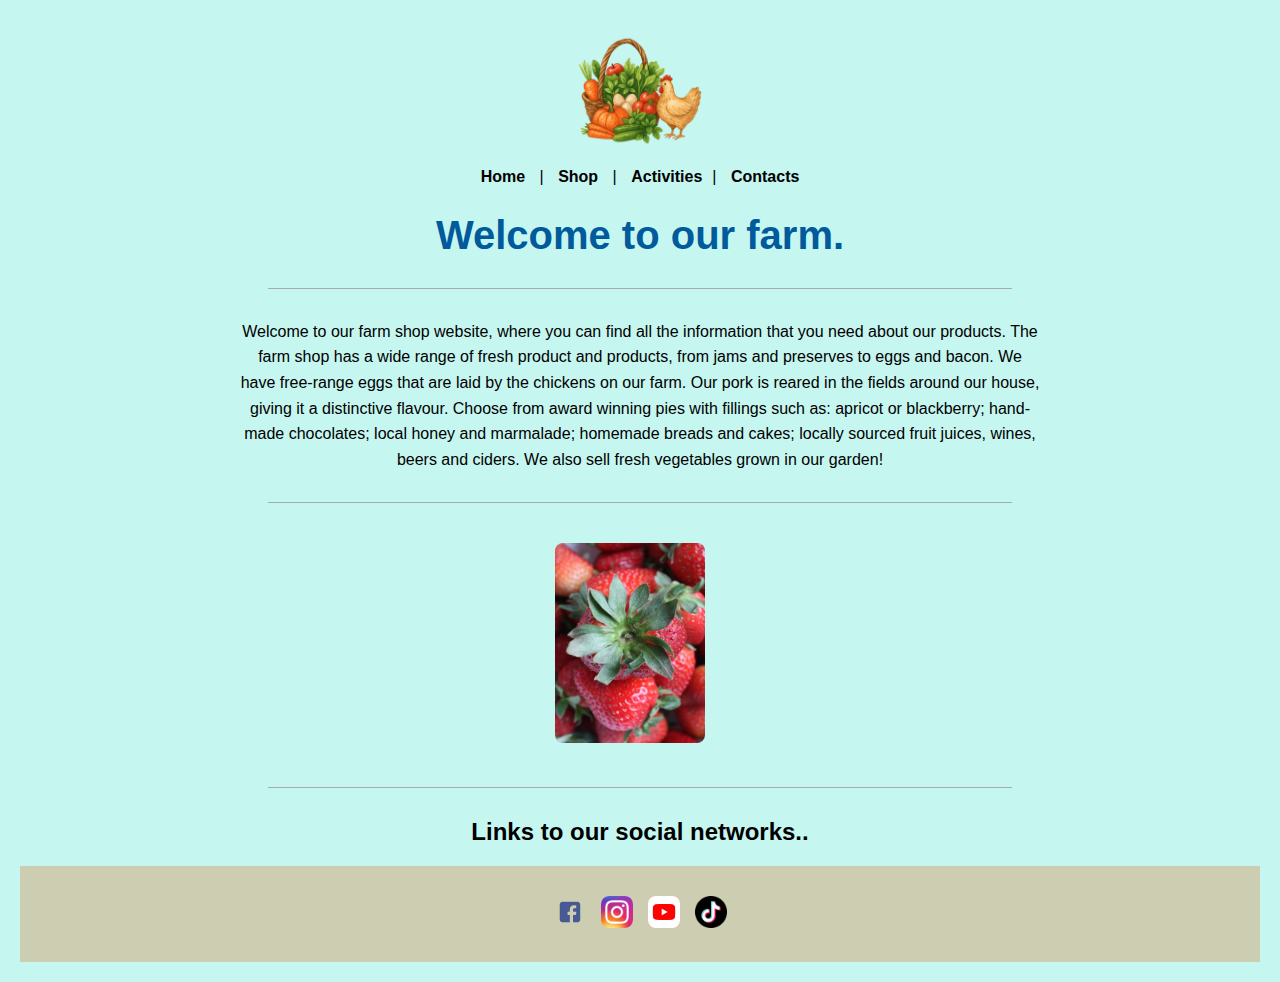
<file: farm/index.html>
<!DOCTYPE html>
<html lang="en">
    <head>
        <meta charset="UTF-8">
        <meta name="viewport" content="width=device-width, initial-scale=1.0">
        <title>Home — Harvest Farm Shop</title>
    
    <style>
        body {
            font-family: Arial, sans-serif;
            text-align: center;
            margin: 0;
            padding: 20px;
            background-color: rgba(160, 240, 230, 0.6);
            color: #000000;
        }


        nav a {
            margin: 0 10px;
            color: #000;
            text-decoration: none;
            font-weight: bold;
        }

           nav a:hover {
            text-decoration: underline;
        }
       

        h1 {
            font-size: 2.5em;
            margin-bottom: 10px;
            color: #005a9c;
        }

        p {
            max-width: 800px;
            margin: 0 auto 20px auto;
            line-height: 1.6;
            cursor: pointer;
        }

        img {
            width: 10%;
            border-radius: 8px;
            margin: 10px 0;
        }

        hr {
            margin: 30px auto;
            width: 60%;
            border: none;
            border-top: 1px solid #aaa;
        }

        footer .socials {
            display: flex;
            justify-content: center;
            gap: 15px;
            padding: 20px;
            background-color: #cccdb1;
        }
        footer .socials img {
            width: 32px;
            height: 32px;
        }
    </style>
    </head>
    <body>
        <main>
            <header>
                <div class="logo">
                    <img src="images/logo.png" alt="Farm Logo">
                </div>
               
            
            <nav>
                <a href="index.html">Home</a> |
                <a href="page1.html">Shop</a> |
                <a href="page2.html">Activities</a>|
                <a href="page3.html">Сontacts</a> 
            </nav>
            <section class="description">
                <h1>Welcome to our farm.</h1>
            </section>
            </header>

    <hr>
    <p>Welcome to our farm shop website, where you can find all the information that you need about our products.

The farm shop has a wide range of fresh product and products, from jams and preserves to eggs and bacon.

We have free-range eggs that are laid by the chickens on our farm.

Our pork is reared in the fields around our house, giving it a distinctive flavour.

Choose from award winning pies with fillings such as: apricot or blackberry; hand-made chocolates; local honey and marmalade; homemade breads and cakes; locally sourced fruit juices, wines, beers and ciders.

We also sell fresh vegetables grown in our garden!</p>
    <hr>
    <img src="images/strawberry.avif" alt="Photo farm2" style="width: 150px; height: 200px; margin-right: 20px;">
   <hr>
   <h2>Links to our social networks..</h2>
<footer>
                <div class="socials">
                    <a href="https://www.facebook.com/" target="_blank">
                        <img src="images/facebook.webp" alt="Visit our Facebook page">
                    </a>
                    <a href="https://www.instagram.com/" target="_blank">
                        <img src="images/Instagram.webp" alt="Visit our Instagram profile">
                    </a>
                    <a href="https://www.youtube.com/" target="_blank">
                        <img src="images/youtube.webp" alt="Visit our YouTube channel">
                    </a>
                    <a href="https://www.tiktok.com/" target="_blank">
                        <img src="images/tiktok.webp" alt="Visit our TikTok page">
                    </a>
                </div>
            </footer>
        </main>
   
   
</body>
</html>
</file>
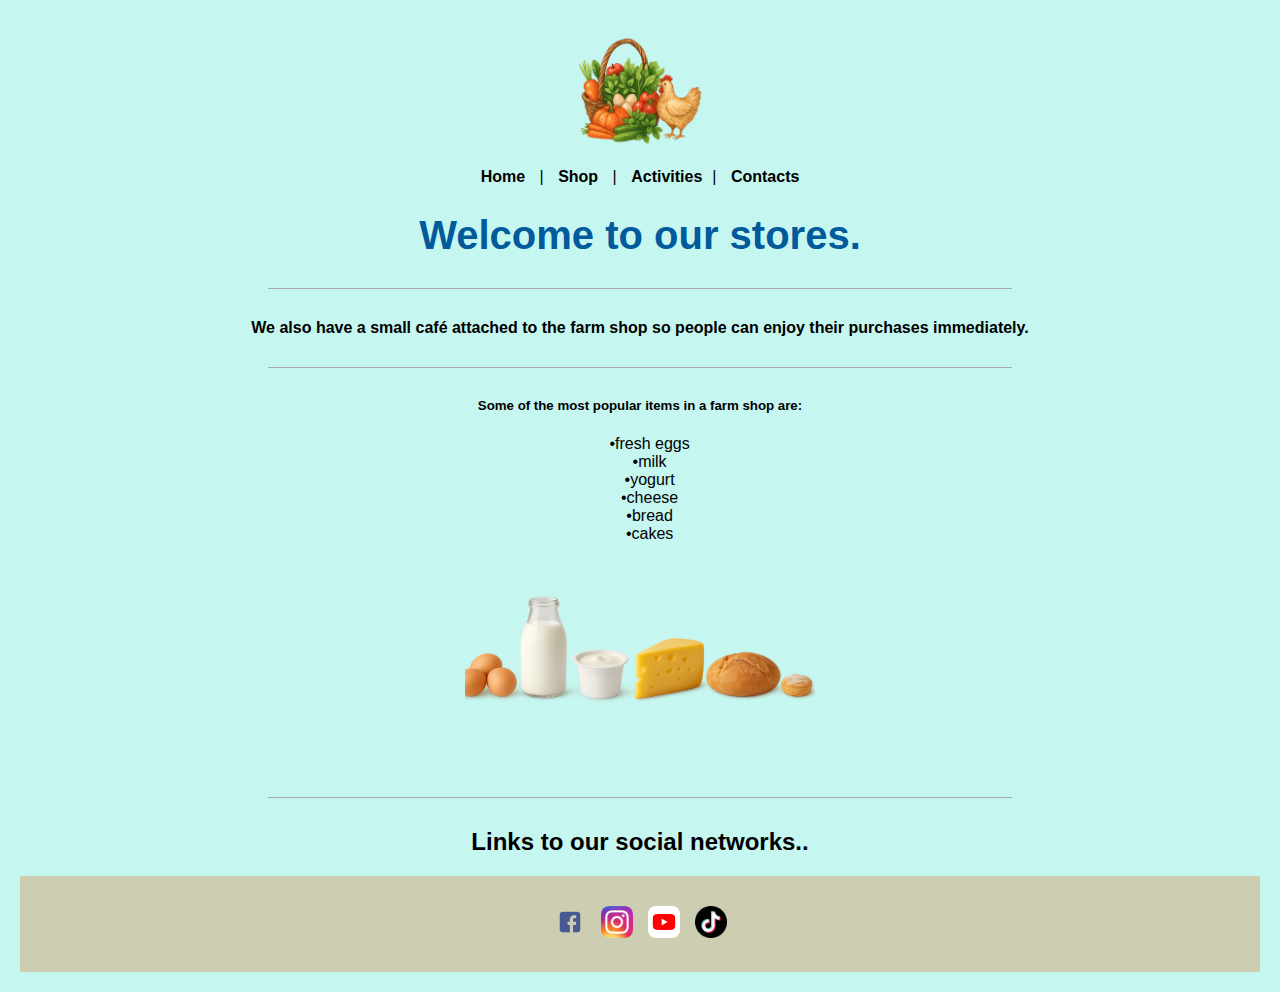
<file: farm/page1.html>
<!DOCTYPE html>
<html lang="en">
    <head>
        <meta charset="UTF-8">
        <meta name="viewport" content="width=device-width, initial-scale=1.0">
    <title>About Us — Harvest Farm Shop</title>
    <style>
        body {
            font-family: Arial, sans-serif;
            text-align: center;
            margin: 0;
            padding: 20px;
            background-color: rgba(160, 240, 230, 0.6);
            color: #000000;
        }


        nav a {
            margin: 0 10px;
            color: #000;
            text-decoration: none;
            font-weight: bold;
        }

           nav a:hover {
            text-decoration: underline;
        }
       

        h1 {
            font-size: 2.5em;
            margin-bottom: 10px;
            color: #005a9c;
        }

        p {
            max-width: 800px;
            margin: 0 auto 20px auto;
            line-height: 1.6;
            cursor: pointer;
        }

        img {
            width: 10%;
            border-radius: 8px;
            margin: 10px 0;
        }

        hr {
            margin: 30px auto;
            width: 60%;
            border: none;
            border-top: 1px solid #aaa;
        }

        footer .socials {
            display: flex;
            justify-content: center;
            gap: 15px;
            padding: 20px;
            background-color: #cccdb1;
        }
        footer .socials img {
            width: 32px;
            height: 32px;
        }

        ul {
    display: flex;
    flex-direction: column; /* guarantees a column */
}

.centered-list {
  list-style: none;
  padding: 0;
  margin: 0;
}

.centered-list li {
  position: relative;
  padding-left: 1.2em;
}

.centered-list {
  list-style: none; /* remove default bullets */
  padding: 0;
}


    </style>
</head>
<body>
    <main>
        <header>
                <div class="logo">
                    <img src="images/logo.png" alt="Farm Logo">
                </div>
                
    </header>
    


    <nav>
        <a href="index.html">Home</a> |
        <a href="page1.html">Shop</a> |
        <a href="page2.html">Activities</a>|
        <a href="page3.html">Сontacts</a> 
        
    </nav>
    <header>
                
                <section class="description">
                    <h1>Welcome to our stores.</h1>
                </section>
    </header>

    <hr>
    
    <h4>We also have a small café attached to the farm shop so people can enjoy their purchases immediately.</h4>
    <hr>
    <h5>Some of the most popular items in a farm shop are:</h5>
    <ul class="centered-list">
        <li>&bull;fresh eggs</li>
        <li>&bull;milk</li>
        <li>&bull;yogurt</li>
        <li>&bull;cheese</li>
        <li>&bull;bread</li>
        <li>&bull;cakes</li>
    </ul>
    <img src="images/shop.png" alt="Photo farm" style="width: 350px; height: 200px;">



    <p id="dt"></p>
    <hr>
   <h2>Links to our social networks..</h2>
<footer>
                <div class="socials">
                    <a href="https://www.facebook.com/" target="_blank">
                        <img src="images/facebook.webp" alt="Visit our Facebook page">
                    </a>
                    <a href="https://www.instagram.com/" target="_blank">
                        <img src="images/Instagram.webp" alt="Visit our Instagram profile">
                    </a>
                    <a href="https://www.youtube.com/" target="_blank">
                        <img src="images/youtube.webp" alt="Visit our YouTube channel">
                    </a>
                    <a href="https://www.tiktok.com/" target="_blank">
                        <img src="images/tiktok.webp" alt="Visit our TikTok page">
                    </a>
                </div>
            </footer>

</main>
</body>
</html>
</file>
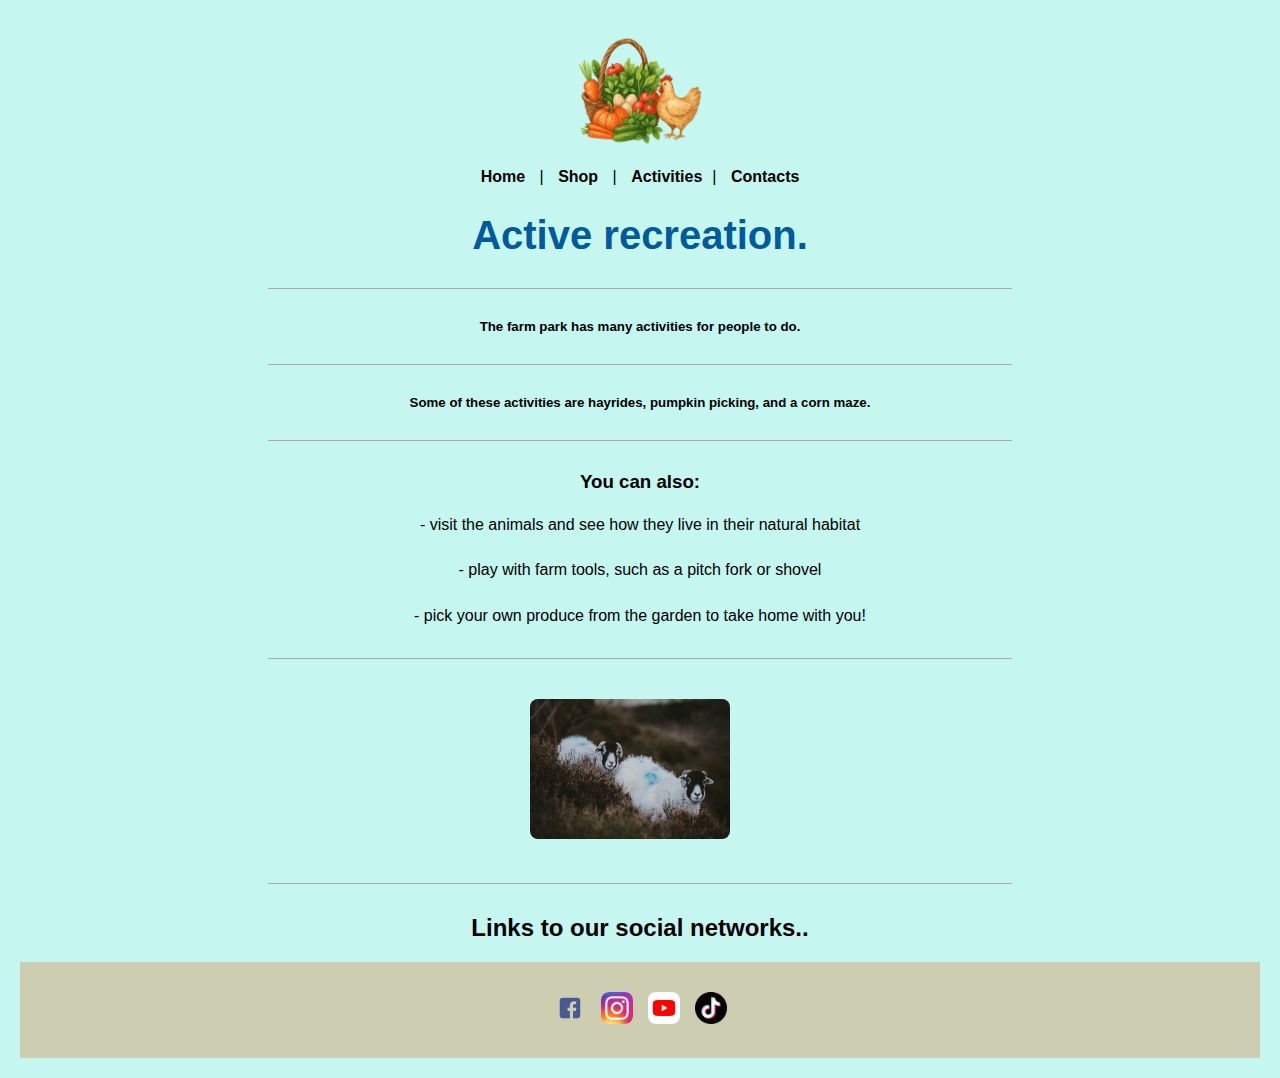
<file: farm/page2.html>
<!DOCTYPE html>
<html lang="en">
    <head>
        <meta charset="UTF-8">
        <meta name="viewport" content="width=device-width, initial-scale=1.0">
        <title>Products — Harvest Farm Shop</title>

    <style>
        body {
            font-family: Arial, sans-serif;
            text-align: center;
            margin: 0;
            padding: 20px;
            background-color: rgba(160, 240, 230, 0.6);
            color: #000000;
        }


        nav a {
            margin: 0 10px;
            color: #000;
            text-decoration: none;
            font-weight: bold;
        }

           nav a:hover {
            text-decoration: underline;
        }
       

        h1 {
            font-size: 2.5em;
            margin-bottom: 10px;
            color: #005a9c;
        }

        p {
            max-width: 800px;
            margin: 0 auto 20px auto;
            line-height: 1.6;
            cursor: pointer;
        }

        img {
            width: 10%;
            border-radius: 8px;
            margin: 10px 0;
        }

        hr {
            margin: 30px auto;
            width: 60%;
            border: none;
            border-top: 1px solid #aaa;
        }

        footer .socials {
            display: flex;
            justify-content: center;
            gap: 15px;
            padding: 20px;
            background-color: #cccdb1;
        }
        footer .socials img {
            width: 32px;
            height: 32px;
        }
    </style>
</head>
<body>
    <main>
        <header>
                <div class="logo">
                    <img src="images/logo.png" alt="Farm Logo">
                </div>
                
    </header>
    


    <nav>
        <a href="index.html">Home</a> |
        <a href="page1.html">Shop</a> |
        <a href="page2.html">Activities</a>|
        <a href="page3.html">Сontacts</a> 
        
    </nav>
    <header>
                
                <section class="description">
                    <h1>Active recreation.</h1>
                </section>
    </header>

    <hr>
    
    <h5>The farm park has many activities for people to do.</h5>
    <hr>
    <h5>Some of these activities are hayrides, pumpkin picking, and a corn maze.</h5>
    <hr>
    <h3>You can also:</h3>
    <p>- visit the animals and see how they live in their natural habitat</p>
    <p>- play with farm tools, such as a pitch fork or shovel</p>
    <p>- pick your own produce from the garden to take home with you!</p>
     <hr>
    <img src="images/lamb.avif" alt="Photo farm2" style="width: 200px; height: 140px; margin-right: 20px;">
   <hr>
   <h2>Links to our social networks..</h2>
<footer>
                <div class="socials">
                    <a href="https://www.facebook.com/" target="_blank">
                        <img src="images/facebook.webp" alt="Visit our Facebook page">
                    </a>
                    <a href="https://www.instagram.com/" target="_blank">
                        <img src="images/Instagram.webp" alt="Visit our Instagram profile">
                    </a>
                    <a href="https://www.youtube.com/" target="_blank">
                        <img src="images/youtube.webp" alt="Visit our YouTube channel">
                    </a>
                    <a href="https://www.tiktok.com/" target="_blank">
                        <img src="images/tiktok.webp" alt="Visit our TikTok page">
                    </a>
                </div>
            </footer>

</main>
</body>
</html>
</file>
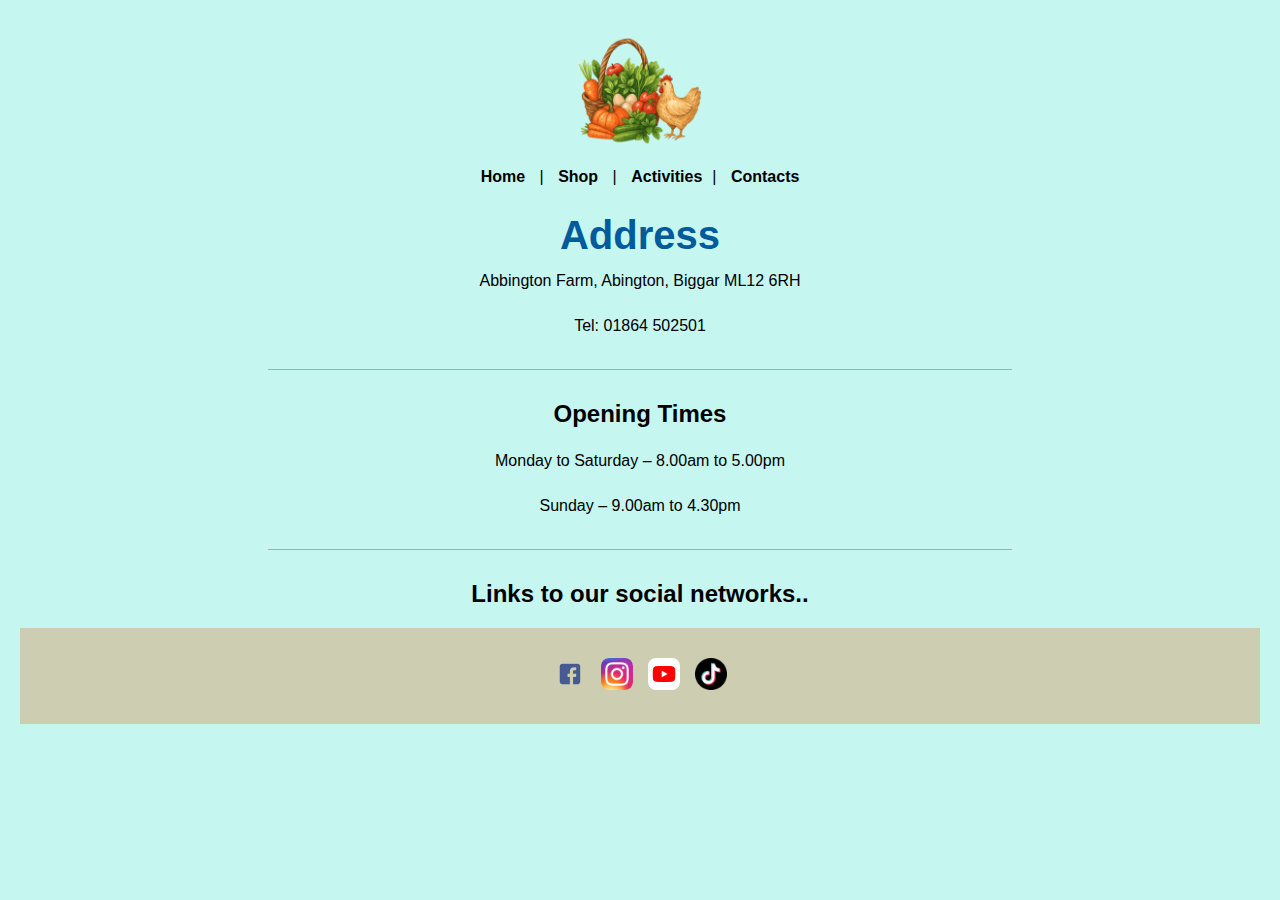
<file: farm/page3.html>
<!DOCTYPE html>
<html lang="en">
    <head>
        <meta charset="UTF-8">
        <meta name="viewport" content="width=device-width, initial-scale=1.0">
        <title>Contact — Harvest Farm Shop</title>

    <style>
        body {
            font-family: Arial, sans-serif;
            text-align: center;
            margin: 0;
            padding: 20px;
            background-color: rgba(160, 240, 230, 0.6);
            color: #000000;
        }


        nav a {
            margin: 0 10px;
            color: #000;
            text-decoration: none;
            font-weight: bold;
        }

           nav a:hover {
            text-decoration: underline;
        }
       

        h1 {
            font-size: 2.5em;
            margin-bottom: 10px;
            color: #005a9c;
        }

        p {
            max-width: 800px;
            margin: 0 auto 20px auto;
            line-height: 1.6;
            cursor: pointer;
        }

        img {
            width: 10%;
            border-radius: 8px;
            margin: 10px 0;
        }

        hr {
            margin: 30px auto;
            width: 60%;
            border: none;
            border-top: 1px solid #aaa;
        }

        footer .socials {
            display: flex;
            justify-content: center;
            gap: 15px;
            padding: 20px;
            background-color: #cccdb1;
        }
        footer .socials img {
            width: 32px;
            height: 32px;
        }
    </style>
</head>
<body>
    <header>
                <div class="logo">
                    <img src="images/logo.png" alt="Farm Logo">
                </div>
               
    </header>
    <nav>
        <a href="index.html">Home</a> |
        <a href="page1.html">Shop</a> |
        <a href="page2.html">Activities</a>|
        <a href="page3.html">Сontacts</a> 
    </nav>
    <h1>Address</h1>

    <p>Abbington Farm, Abington, Biggar ML12 6RH</p>
    <p>Tel: 01864 502501</p>
    <hr>
    <h2>Opening Times</h2>

    <p>Monday to Saturday – 8.00am to 5.00pm</p>
    <p>Sunday – 9.00am to 4.30pm</p>
    <hr>
   
   <h2>Links to our social networks..</h2>
<footer>
                <div class="socials">
                    <a href="https://www.facebook.com/" target="_blank">
                        <img src="images/facebook.webp" alt="Visit our Facebook page">
                    </a>
                    <a href="https://www.instagram.com/" target="_blank">
                        <img src="images/Instagram.webp" alt="Visit our Instagram profile">
                    </a>
                    <a href="https://www.youtube.com/" target="_blank">
                        <img src="images/youtube.webp" alt="Visit our YouTube channel">
                    </a>
                    <a href="https://www.tiktok.com/" target="_blank">
                        <img src="images/tiktok.webp" alt="Visit our TikTok page">
                    </a>
                </div>
            </footer>
</body>


</html>
</file>
